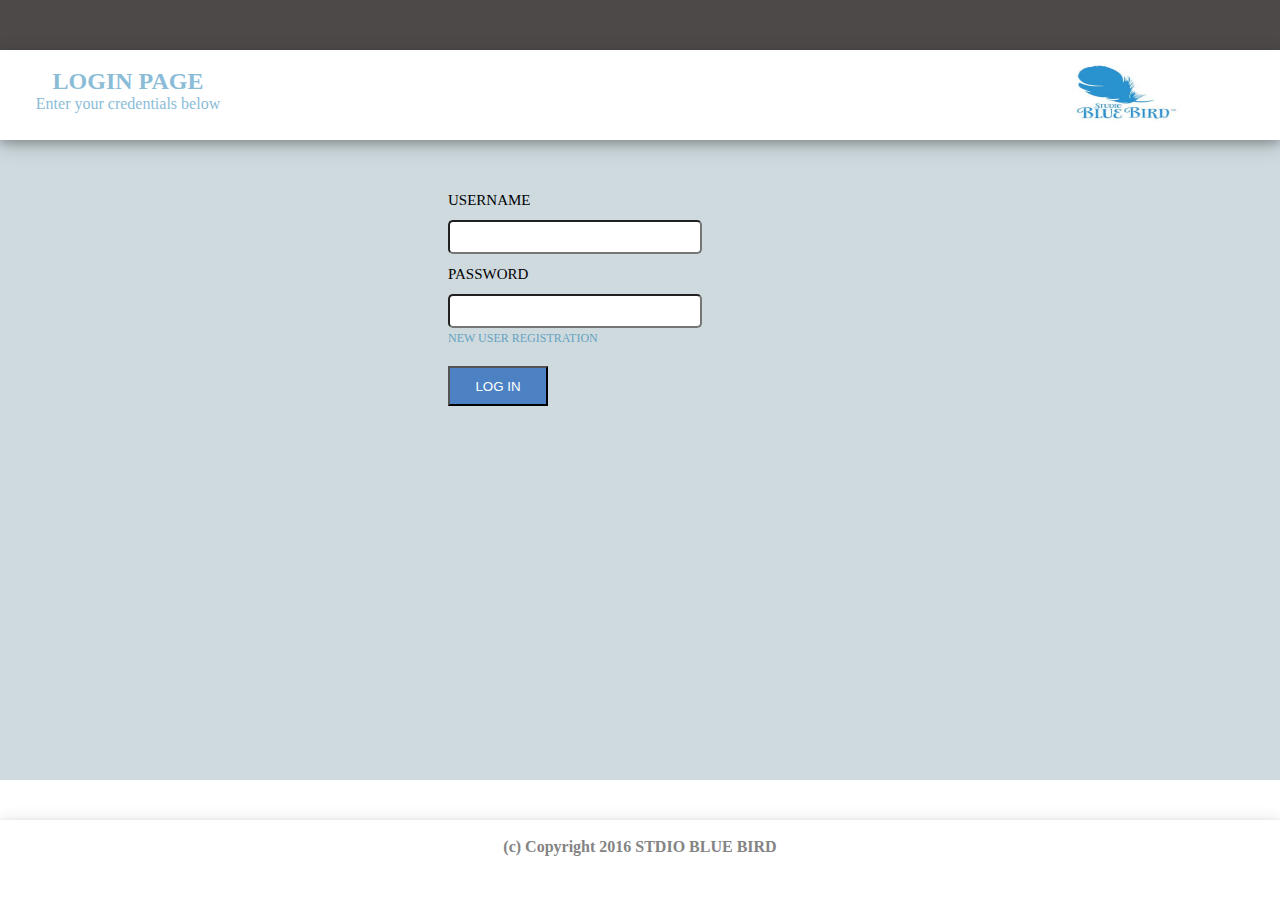
<file: admin/index.html>
<!doctype html>
<html>
<head>
<meta charset="utf-8">
<title>Untitled Document</title>
<link href="css/style.css" rel="stylesheet" type="text/css">
</head>

<body>
<div class="main">
<div class="header"></div><!--end of header-->
<div class="logo">
<div class="logo-div1"><br><h2>LOGIN PAGE</h2><p><center>Enter your credentials below</center><p></div><!--end of logo-div1-->
<div class="logo-div2">
<img src="css/thQX7AWOS1.jpg" height="100%" width="80%">
</div><!--end of logo-div2-->

</div><!--end of logo-->
<div class="login">
<div class="login-inside">

<label id="label">USERNAME</label><br>
<input type="text" id="input" required ><br>
<label id="label">PASSWORD</label><br>
<input type="text"  id="input" required><br>

<p> <a href="registration-page.php">NEW USER REGISTRATION </a></p>
<button type="button" id="log-in-button">LOG IN</button><!--end of button-->
</div><!--end of login-inside-->
</div><!--end of login-->




<div class="footer">
<br><h4> (c) Copyright 2016 STDIO BLUE BIRD</h4>
</div><!--end of footer-->
</div><!--end of main-->
</body>
</html>
</file>
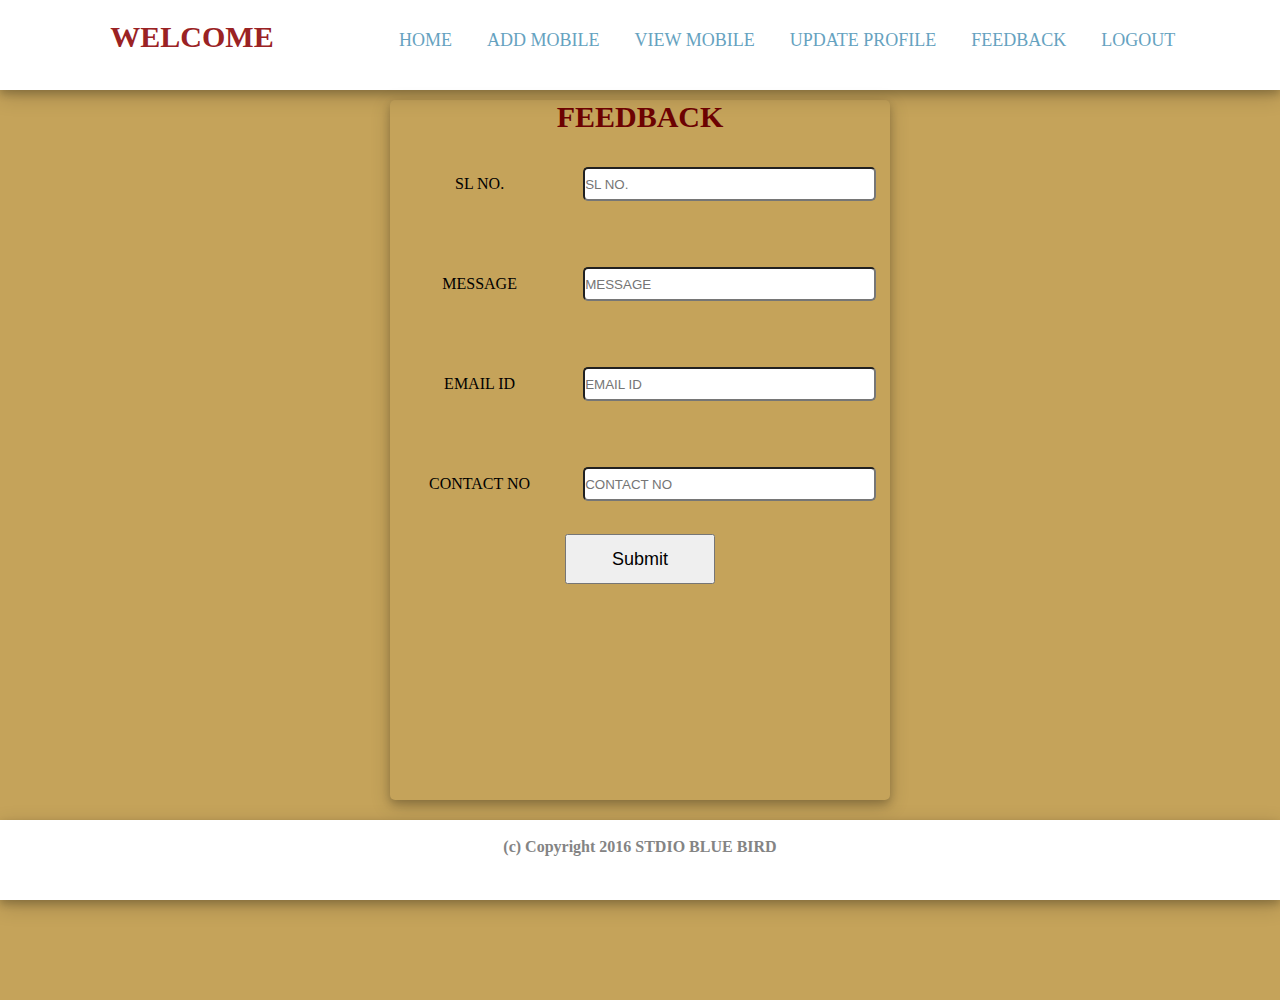
<file: admin/feedback.html>
<!doctype html>
<html>
<head>
<meta charset="utf-8">
<title>Untitled Document</title>
<link href="css/style.css" rel="stylesheet" type="text/css">
</head>

<body>
<div class="feedback-main-div">

<div class="welcome-menu">
<div class="welcome"><h1>WELCOME</h1></div><!--end of welcome-->
<div class="menu">
<ul>
<li><a href="home.html" id="a">HOME</a></li>
<li><a href="add mobile.html" id="a">ADD MOBILE</a></li>
<li><a href="view-mobiles.html" id="a">VIEW MOBILE</a></li>
<li><a href="" id="a">UPDATE PROFILE</a></li>
<li><a href="" id="a">FEEDBACK</a></li>
<li><a href="index.html" id="a">LOGOUT</a></li>
</ul><!--end of ul-->
</div><!--end of menu-->
</div><!--end of welcome-menu-->
<div class="add-mobile-main-div-inside">
<form>
<table  id="tt">

<tr class="head">
<h6>FEEDBACK</h6>
<tr>
<td id="tt1">SL NO.</td> <td><input type="text" placeholder="SL NO." required id="input1"></td>
</tr>



<tr>
<td id="tt1">MESSAGE</td> <td><input type="text" placeholder="MESSAGE" required id="input1"></td>
</tr>



<tr>
<td id="tt1">EMAIL ID</td> <td><input type="text" placeholder="EMAIL ID" required id="input1"></td>
</tr>


<tr>
<td id="tt1">CONTACT NO</td> <td><input type="text" placeholder="CONTACT NO" required id="input1"></td>
</tr>

</table><!--end of table-->
<center><input type="submit" id="submit"></center>

</form>
</div><!--end ofadd-mobile-main-div-inside-->
<div class="footer">
<br><h4> (c) Copyright 2016 STDIO BLUE BIRD</h4>
</div><!--end of footer-->
</div><!--end of feedback-main-div-->
</body>
</html>
</file>
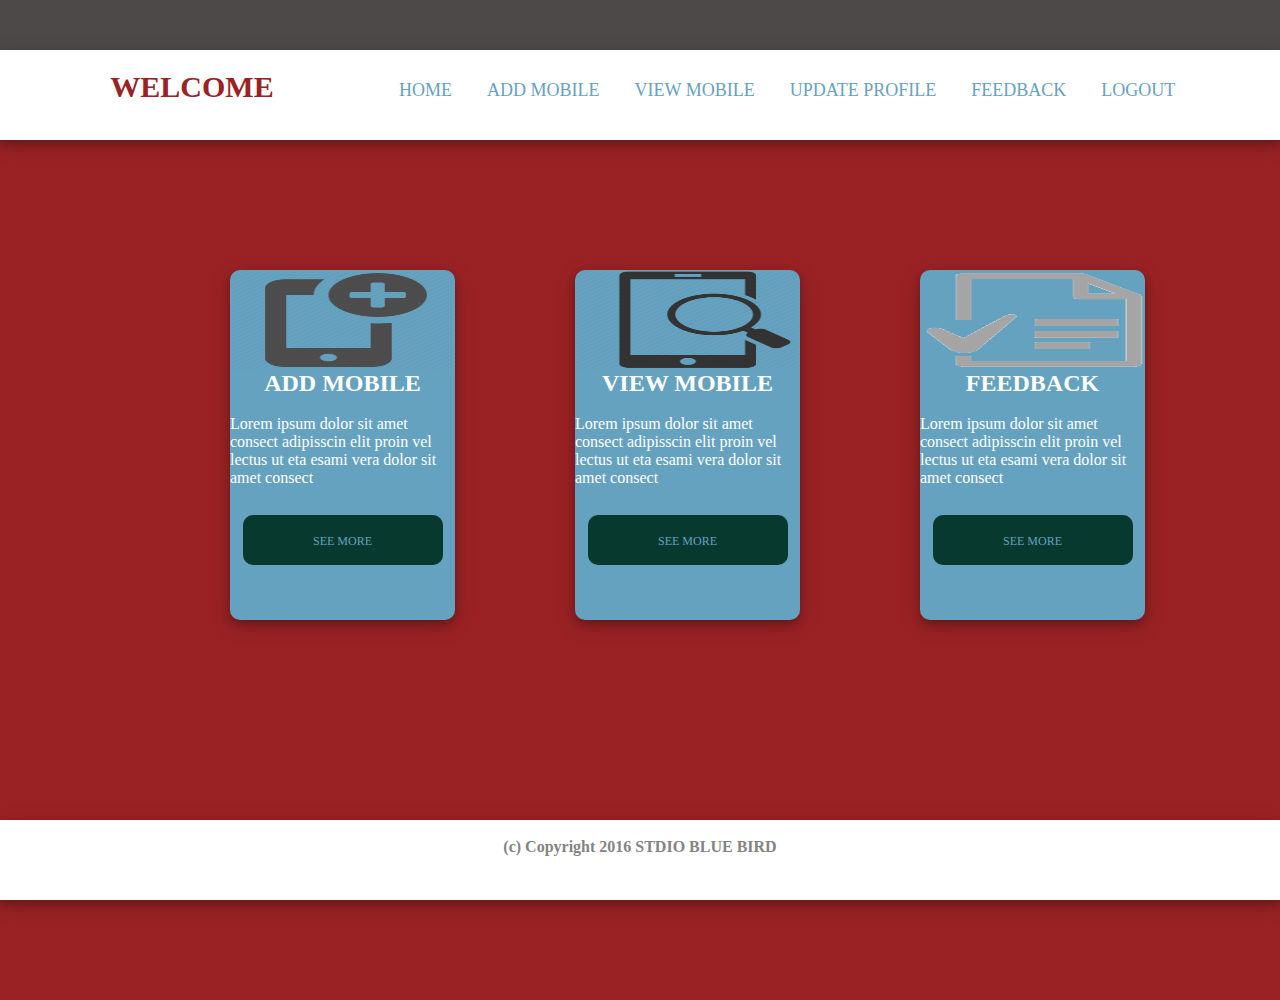
<file: admin/home.html>
<!doctype html>
<html>
<head>
<meta charset="utf-8">
<title>Untitled Document</title>
<link href="css/style.css" rel="stylesheet" type="text/css">
</head>

<body>
<div class="home-main">
<div class="header"></div><!--end of header-->
<div class="welcome-menu">
<div class="welcome"><h1>WELCOME</h1></div><!--end of welcome-->
<div class="menu">
<ul>
<li><a href="" id="a">HOME</a></li>
<li><a href="add mobile.html" id="a">ADD MOBILE</a></li>
<li><a href="view-mobiles.html" id="a">VIEW MOBILE</a></li>
<li><a href="" id="a">UPDATE PROFILE</a></li>
<li><a href="feedback.html" id="a">FEEDBACK</a></li>
<li><a href="index.html" id="a">LOGOUT</a></li>
</div><!--end of menu-->
</div><!--end of welcome-menu-->
<div class="home-center">
<div class="home-center1">
<div class="home-center11">
<img src="css/add-mobile1.png" height="100" width="225">
</div><!--end of home-center11-->
<div class="home-center12">
<center><h2>ADD MOBILE</h2><br></center>
<p>Lorem ipsum dolor sit amet consect adipisscin elit proin vel lectus ut eta esami vera dolor sit amet consect</p>

</div><!--end of home-center12-->
<div class="home-center33"><a href="add mobile.html">SEE MORE</a></div><!--end of home-center13-->
</div><!--end of home-center1-->
<div class="home-center2">
<div class="home-center21"> <img src="css/view mobile.png" height="100" width="225">
</div><!--end of home-center21-->
<div class="home-center22">
<center><h2>VIEW MOBILE</h2><br></center>
<p>Lorem ipsum dolor sit amet consect adipisscin elit proin vel lectus ut eta esami vera dolor sit amet consect</p>

</div><!--end of home-center22-->

<div class="home-center33"><a href="view-mobiles.html">SEE MORE</a></div><!--end of home-center23-->

</div><!--end of home-center2-->
<div class="home-center3">
<div class="home-center31">
<img src="css/icon-feedback-255x300.png" height="100" width="225">
</div><!--end of home-center31-->

<div class="home-center32">
<center><h2>FEEDBACK</h2><br></center>
<p>Lorem ipsum dolor sit amet consect adipisscin elit proin vel lectus ut eta esami vera dolor sit amet consect</p>

</div><!--end of home-center32-->

<div class="home-center33"><a href="feedback.html">SEE MORE</a></div><!--end of home-center33-->


</div><!--end of home-center3-->
</div><!--end of home-center-->
<div class="footer">
<br><h4> (c) Copyright 2016 STDIO BLUE BIRD</h4>
</div><!--end of footer-->
</div><!--end of home-main-->


</body><!--end of body-->
</html><!--end of html-->
</file>
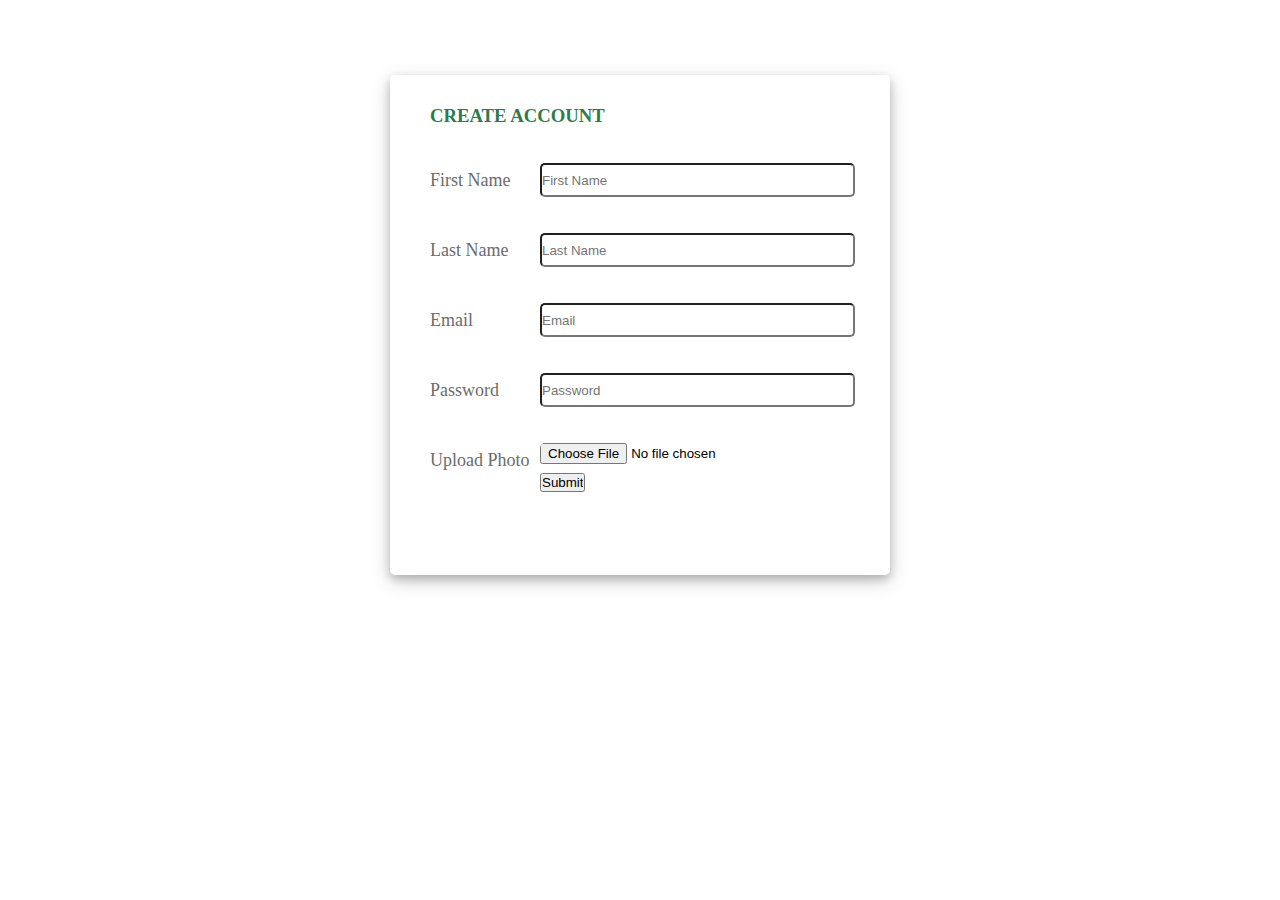
<file: admin/registration-page.htm>
<!doctype html>
<html>
<head>
<meta charset="utf-8">
<title>Untitled Document</title>
<link href="css/style.css" rel="stylesheet" type="text/css">

</head>

<body>
<div class="registration-main-div">
<div class="registration-main-div-inside">
<div class="reg-main-div1"><h3>CREATE ACCOUNT</h3></div><!--end of reg-main-div1-->
<div class="reg-main-div2">
<label id="label1">First Name</label>
<label id="label1">Last Name</label>
<label id="label1">Email</label>
<label id="label1">Password</label>
<label id="label1">Upload Photo</label>
</div><!--end of reg-main-div2-->
<form method="post" action="sendfile.php">
<div class="reg-main-div3">
<br><input type="text" id="input1"  placeholder="First Name"name="firstname"><br><br>
<br><input type="text" id="input1"  placeholder="Last Name"name="lastname"><br><br>
<br><input type="text" id="input1" placeholder="Email"name="emailid"><br><br>
<br><input type="text" id="input1"  placeholder="Password"name="password" ><br><br>
<br><input type="file" id="input1" >
<input type="submit"><!--end of button-->
</div><!--end of reg-main-div3-->
</form>

</div><!--end of registration-main-div-inside-->








</div><!--end of registration-main-div-->
</body>
</html>
</file>
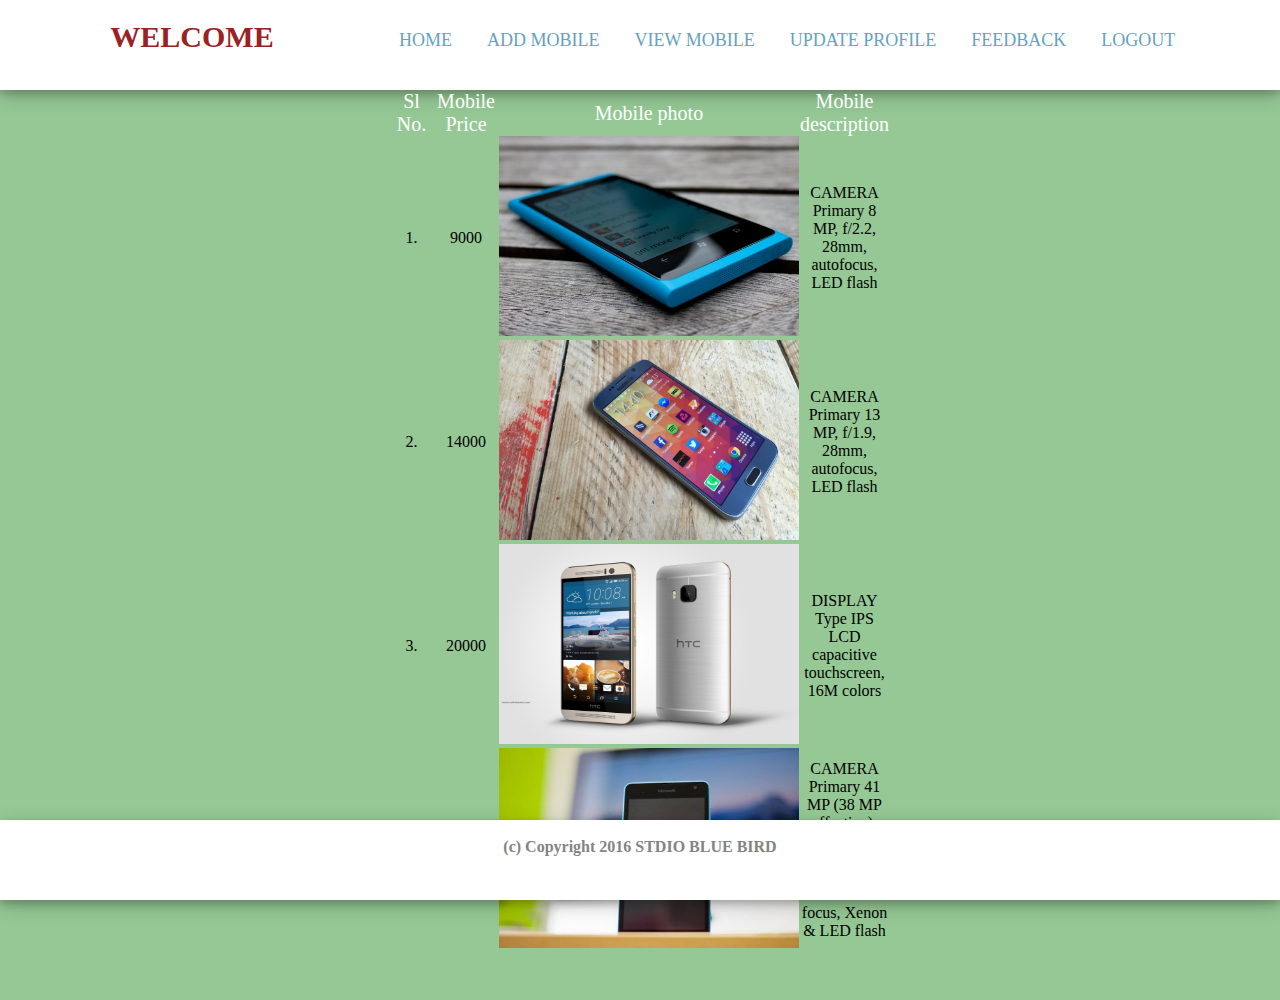
<file: admin/view-mobiles.html>
<!doctype html>
<html>
<head>
<meta charset="utf-8">
<title>Untitled Document</title>
<link href="css/style.css" rel="stylesheet" type="text/css">
</head>

<body>
<div class="view-mobiles-main-div">

<div class="welcome-menu">
<div class="welcome"><h1>WELCOME</h1></div><!--end of welcome-->
<div class="menu">
<ul>
<li><a href="home.html" id="a">HOME</a></li>
<li><a href="add mobile.html" id="a">ADD MOBILE</a></li>
<li><a href="" id="a">VIEW MOBILE</a></li>
<li><a href="" id="a">UPDATE PROFILE</a></li>
<li><a href="feedback.html" id="a">FEEDBACK</a></li>
<li><a href="index.html" id="a">LOGOUT</a></li>
</ul><!--end of ul-->
</div><!--end of menu-->
</div><!--end of welcome-menu-->

<table  id="tt2">

<tr>
<td id="td1">Sl No.</td> <td id="td1">Mobile Price</td><td id="td1">Mobile photo</td><td id="td1">Mobile description</td>
</tr>
<tr>
<td>1.</td> <td>9000</td><td><img src="mobile/mobile-phone-of-2012.jpg" height="200" width="300"></td><td>

CAMERA	Primary	8 MP, f/2.2, 28mm, autofocus, LED flash


</td>
</tr>



<tr>
<td>2.</td> <td>14000</td><td><img src="mobile/img_1476.jpg"  height="200" width="300"></td><td>
CAMERA	Primary	13 MP, f/1.9, 28mm, autofocus, LED flash</td>
</tr>



<tr>
<td>3.</td> <td>20000</td><td><img src="mobile/htc-one-m9_silver_left.jpg"  height="200" width="300"></td><td>DISPLAY	Type	IPS LCD capacitive touchscreen, 16M colors</td>
</tr>

<tr>
<td>3.</td> <td>25000</td><td><img src="mobile/top_global_mobile_03.jpg"  height="200" width="300"></td><td>CAMERA	Primary	41 MP (38 MP effective), f/2.2, 26mm, Carl Zeiss optics, OIS, auto/manual focus, Xenon & LED flash</td>
</tr>




</table>




<div class="footer">
<br><h4> (c) Copyright 2016 STDIO BLUE BIRD</h4>
</div><!--end of footer-->

</div><!--end of view-mobiles-main-div-->
</body><!--end of body-->
</html><!--end of html-->
</file>
<file: admin/css/style.css>
@charset "utf-8";
/* CSS Document */
*
{
	margin:0px;
	 padding:0px;
}
 .main
 {
	 height:100%;
	  width:100%;
	 /* border:solid 1px;*/
	    background:#CFDADF;
 }
 .header
 {
	 height:50px;
	  width:100%;
	 /*  border:solid 1px;*/
	    background:#4D4949;
 }
  .logo
  {
	  height:90px;
	   width:100%;
	  /*  border:solid 1px;*/
		 background:#FFFFFF;
		  box-shadow:0 4px 8px 0 rgba(0,0,0,0.2),0 6px 20px 0 rgba(0,0,0,0.19);


  }
  .logo-div1
  {
	  height:100%;
	   width:20%;
/*	   border:solid 1px;*/
	    float:left;
		 color:#8BBCD7;
  }
  
  .logo-div2
  {
	  height:100%;
	   width:20%;
	 /*  border:solid 1px;*/
	    float:right;
  }
  h2
  {
	  text-align:center;

  }
  h4
  {
	  color:#848484;
	   text-align:center;
  }
  
  .login
  {
	  height:600px;
	   width:100%;
	   /* border:solid 1px;*/
		 background:#CFDADF;
  }
  .login-inside
  {
	  height:320px;
	   width:30%;
	 /*   border:solid 1px;*/
/*		 background:#BED7A1;
*/		 margin:auto;
		 margin-top:40px;
  }
  .footer
  {
	  height:80px;
	   width:100%;
	    bottom:0px;
		 left:0px;
		 position:absolute;
	    
	   /* border:solid 1px;*/
		 background:#FFFFFF;
		  box-shadow:0 4px 8px 0 rgba(0,0,0,0.2),0 6px 20px 0 rgba(0,0,0,0.19);

  }
#input
  {
	  height:30px;
	   width:65%;
	    border-radius:5px;
  }
  #label
  {
	  line-height:40px;
	  font-family:volkhov;
	    font-size:15px;
  }
#log-in-button
  {
	  height:40px;
	   width:100px;
	    background:#4C82C3;
		  color:#FFFFFF;
		   margin-top:20px;
		   	
  }
  a
  {
	  color:#65A2C0;
	   font-size:12px;
	    text-decoration:none;
  }
  .registration-main-div
  {
	  height:650px;
	   width:100%;
	 /*   border:solid 1px;*/
		/* background:#975D5E;*/
  }
  .registration-main-div-inside
  {
	  height:500px;
	   width:500px;border-radius:5px;
	   /* border:Solid 1px;*/
		 margin:auto;
		  margin-top:75px;
		    box-shadow:0 4px 8px 0 rgba(0,0,0,0.2),0 6px 20px 0 rgba(0,0,0,0.19);
  }
  h3
  {
	  padding-top:30px;
	  padding-left:40px;
	  color:#2B7C4B;
  }
  .reg-main-div1
  {
	  height:70px;
	   width:100%;
	 /*  border:solid 1px; */ 
	   float:left;
  }
  .reg-main-div2
  {
	  height:430px;
	   width:30%;
	/*   border:solid 1px*/;
	  float:left;
	 
  }
  .reg-main-div3
  {
	  height:430px;
	   width:69%;
	  /* border:solid 1px;*/
	   float:left;
  }
   #label1
  {
	 line-height:70px;
	   color:#6C6C6C;
	    font-size:15px;
		  padding-left:40px;
		   font-size:18px;
  }
  #input1
  {
	  height:30px;
	   width:90%;
	   border-radius:5px;
	   
  }
  #create-button
  {
	  height:40px;
	   width:200px;
	    background:#27D54B;
		  color:#FFFFFF;
		   margin-top:20px;
		    margin-left:130px;
			 border-radius:8px;
		   	
  }
  
  .home-main
  {
	  height:1000px;
	   width:100%;
	   /* border:solid 1px;*/
		 background:#9A2224;
  }
   .welcome-menu
  {
	  height:90px;
	   width:100%;
	  /*  border:solid 1px;*/
		 background:#FFFFFF;
		  box-shadow:0 4px 8px 0 rgba(0,0,0,0.2),0 6px 20px 0 rgba(0,0,0,0.19);
		   
  }
  .welcome
  {
	  height:90px;
	   width:30%;
	   /* border:solid 1px*/;
		float:left;
  }
  .menu
  {
	  height:90px;
	    width:69.7%;
		/* border:solid 1px;*/
		  float:left;
		 
  }
   .menu ul
   {
	   list-style-type:none;
   }
   .menu ul li a
   {
	   text-decoration:none;
	    padding-left:15px;
		 padding-right:20px;
		  text-align:center;
		   float:left;
		   padding-top:30px;
   }
		 
  h1
  {
	  text-align:center;
	    padding-top:20px;
	  color:#9A2224;
	  font-size:30px;
	   font-family:"Minion Pro";
	   
  }
  #a
  {
	  color:#65A2C0;
	   font-size:18px;
	   
  }
  .home-center
  {
	  height:440px;
	   width:100%;
	/*border:solid 1px;*/
	 margin-top:100px;
  }
   .home-center1
	 {
		 height:350px;
		  width:225px;
		 /*  border:solid 1px;*/
		    background:#65A2C0;
	    float:left;
		  position:relative;
		  top:30px;
	      left:230px;
		 box-shadow:0 4px 8px 0 rgba(0,0,0,0.2),0 6px 20px 0 rgba(0,0,0,0.19);
		 border-radius:10px;
	 }
  .home-center2
  	 {
		 height:350px;
		  width:225px;
		   /*border:solid 1px;*/
		    background:#65A2C0;
	     float:left;
		   position:relative;
		   top:30px;
	      left:350px;
		box-shadow:0 4px 8px 0 rgba(0,0,0,0.2),0 6px 20px 0 rgba(0,0,0,0.19);
		 border-radius:10px;
	 }
  .home-center3
	 {
		 height:350px;
		  width:225px;
		  /* border:solid 1px ;*/
		    background:#65A2C0;
	      float:left;
		  position:relative;
		  top:30px;
		   color:white;
	      left:470px;
		 box-shadow:0 4px 8px 0 rgba(0,0,0,0.2),0 6px 20px 0 rgba(0,0,0,0.19);
		  border-radius:10px;
	 }
	  
	.home-center11
	{
		height:100px;
		 width:225px;
		 /* border:solid 1px #007672;*/
		
		   background-repeat:no-repeat;
		   background-position:center;
		   
			}
	.home-center12
	{
		height:145px;
		 width:225px;
		 /* border:solid 1px #007672;*/ color:white;
	}
	 .home-center13
	{
		height:50px;
		 width:100px;
		 /* border:solid 1px #007672;*/
		   margin:auto;
		    color:white;
	}
	.home-center21
	{
		height:100px;
		 width:225px;
		 /* border:solid 1px #007672;*/
		 
		   background-repeat:no-repeat;
		   background-position:center;
		   
			}
	.home-center22
	{
		height:145px;
		 width:225px;
		/*  border:solid 1px #007672;*/ color:white;
	}
	.home-center23
	{
		height:50px;
		 width:100px;
		  /*border:solid 1px #007672;*/
		   margin:auto;
		    color:white;
	}
	.home-center31
	{
		height:100px;
		 width:225px;
		  /*border:solid 1px #007672;*/
		 
		   background-repeat:no-repeat;
		   background-position:center;
		   
			}
	.home-center32
	{
		height:145px;
		 width:225px;
		 /* border:solid 1px #007672; color:white;*/
	}
	.home-center33
	{
		height:50px;
		 width:200px;
		 text-align:center;
		 line-height:50px;
		 /* border:solid 1px #007672;*/
		   margin:auto;
		    color:white;
			background:#08392F;
			 border-radius:10px;
	}
		 .home-center33:hover
		 {
			 color:#007672;
			 background:white;
			
		 }
		 
		 
		.add-mobile-main-div
  {
	  height:1000px;
	   width:100%;
	   /* border:solid 1px;*/
		 background:#718FAF;
  }
  
		 #tt
{
	width:500px;
	height:400px;
	text-align:center;
	border-collapse:collapse;
	margin:auto;
}
 .add-mobile-main-div-inside
  {
	  height:700px;
	   width:500px;border-radius:5px;
	   /* border:Solid 1px;*/
		 margin:auto;
		  margin-top:10px;
		    box-shadow:0 4px 8px 0 rgba(0,0,0,0.2),0 6px 20px 0 rgba(0,0,0,0.19);
  }
  h5
  {
	  text-align:center;
	   font-size:30px;
	   font-family:"MV Boli";
	    color:#6C0202;
		
  }
  #tt1
  {
	   font-family:"MV Boli";
  }
  #submit
  {
	  height:50px;
	   width:150px;
	    font-size:18px;
  }
  	.feedback-main-div
  {
	  height:1000px;
	   width:100%;
	   /* border:solid 1px;*/
		 background:#C5A35A;
  }
   h6
  {
	  text-align:center;
	   font-size:30px;
	   font-family:"Lucida Console";
	    color:#6C0202;
		
  }
  .view-mobiles-main-div
  {
	  height:1000px;
	   width:100%;
	   /* border:solid 1px;*/
		 background:#95C895;
  }
   #tt2
{
	width:500px;
	height:500px;
	text-align:center;
	border-collapse:collapse;
	margin:auto;
}
#td1
{
	width:100px;
	 height:30px;
	  color:white;
	   font-family:"MV Boli";
	   font-size:20px;
}
</file>
